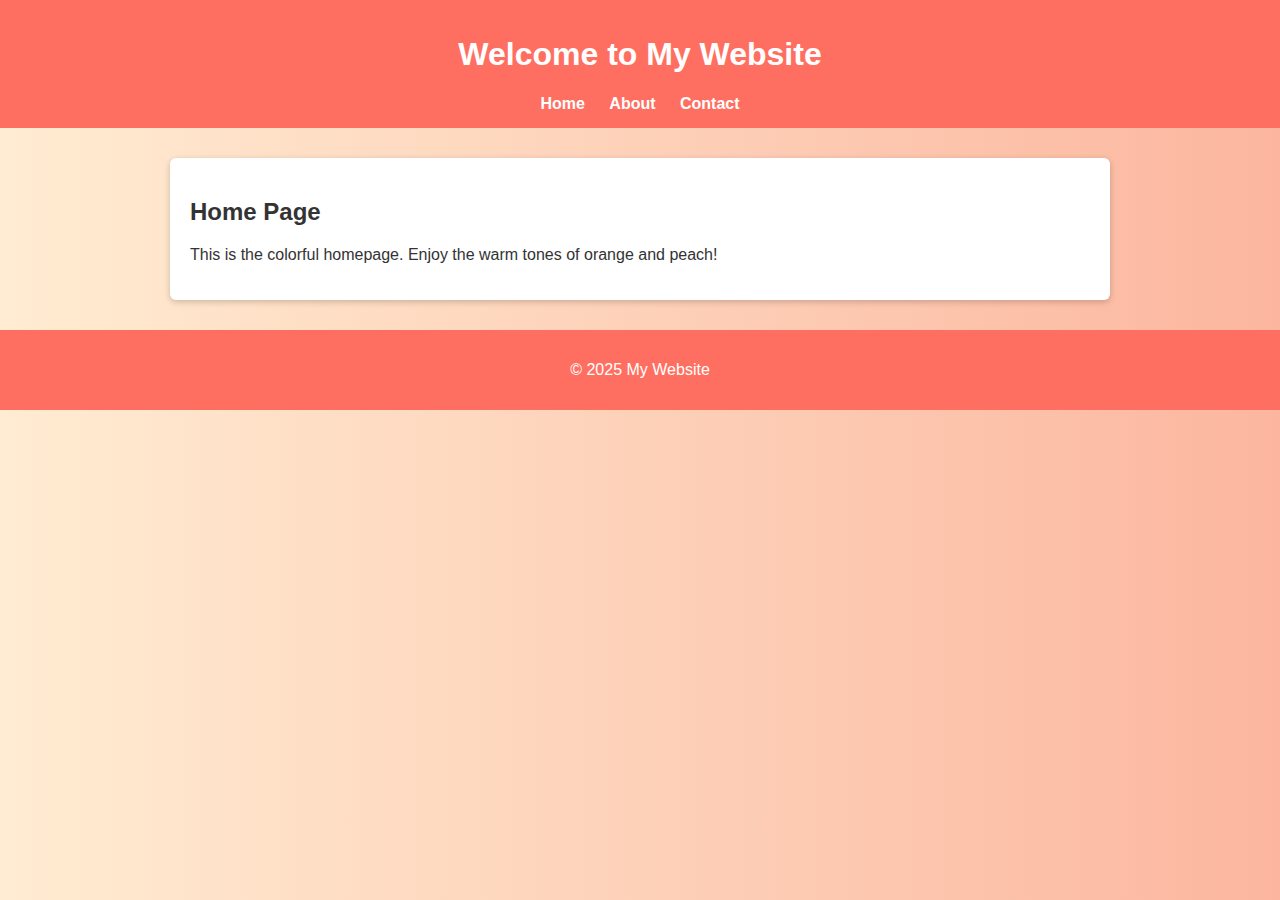
<file: index.html>
<!DOCTYPE html>
<html lang="en">
<head>
  <meta charset="UTF-8">
  <meta name="viewport" content="width=device-width, initial-scale=1.0">
  <title>Home - My Website</title>
  <link rel="stylesheet" href="style.css">
</head>
<body class="home-page">
  <header>
    <h1>Welcome to My Website</h1>
    <nav>
      <a href="index.html">Home</a>
      <a href="about.html">About</a>
      <a href="contact.html">Contact</a>
    </nav>
  </header>

  <div class="container">
    <h2>Home Page</h2>
    <p>This is the colorful homepage. Enjoy the warm tones of orange and peach!</p>
  </div>

  <footer>
    <p>&copy; 2025 My Website</p>
  </footer>
</body>
</html>
</file>
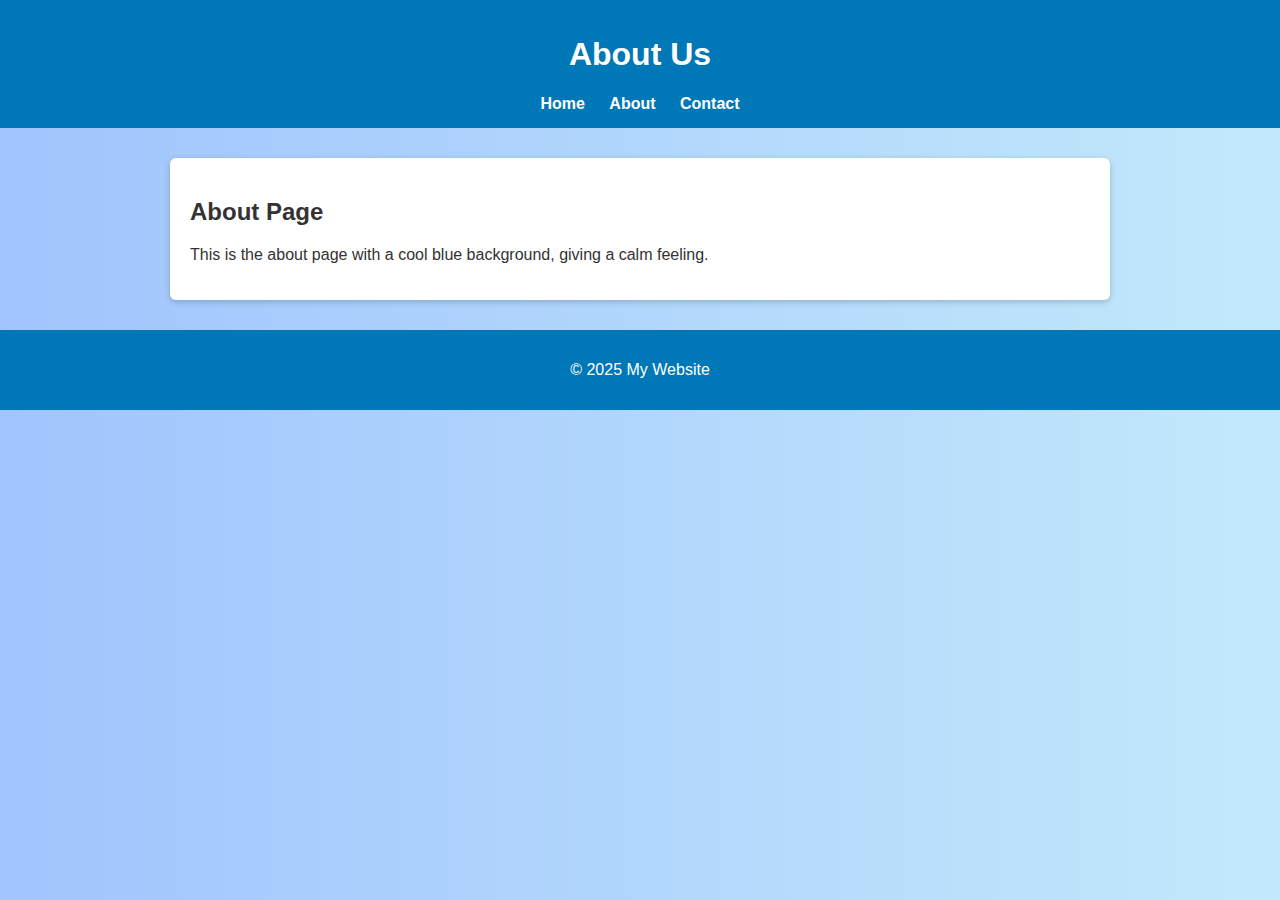
<file: about.html>
<!DOCTYPE html>
<html lang="en">
<head>
  <meta charset="UTF-8">
  <meta name="viewport" content="width=device-width, initial-scale=1.0">
  <title>About - My Website</title>
  <link rel="stylesheet" href="style.css">
</head>
<body class="about-page">
  <header>
    <h1>About Us</h1>
    <nav>
      <a href="index.html">Home</a>
      <a href="about.html">About</a>
      <a href="contact.html">Contact</a>
    </nav>
  </header>

  <div class="container">
    <h2>About Page</h2>
    <p>This is the about page with a cool blue background, giving a calm feeling.</p>
  </div>

  <footer>
    <p>&copy; 2025 My Website</p>
  </footer>
</body>
</html>
</file>
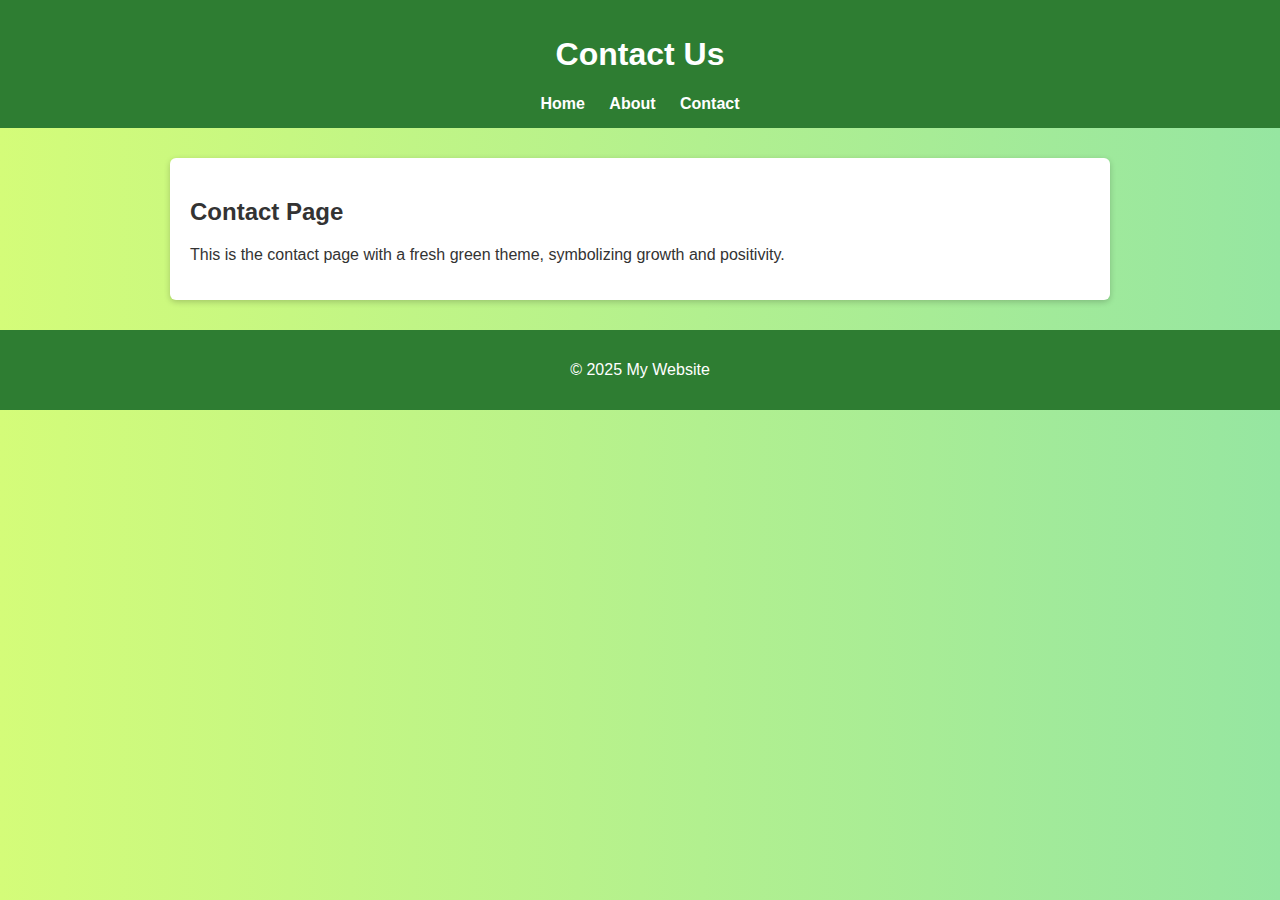
<file: contact.html>
<!DOCTYPE html>
<html lang="en">
<head>
  <meta charset="UTF-8">
  <meta name="viewport" content="width=device-width, initial-scale=1.0">
  <title>Contact - My Website</title>
  <link rel="stylesheet" href="style.css">
</head>
<body class="contact-page">
  <header>
    <h1>Contact Us</h1>
    <nav>
      <a href="index.html">Home</a>
      <a href="about.html">About</a>
      <a href="contact.html">Contact</a>
    </nav>
  </header>

  <div class="container">
    <h2>Contact Page</h2>
    <p>This is the contact page with a fresh green theme, symbolizing growth and positivity.</p>
  </div>

  <footer>
    <p>&copy; 2025 My Website</p>
  </footer>
</body>
</html>
</file>
<file: style.css>
body {
  font-family: Arial, sans-serif;
  margin: 0;
  padding: 0;
  color: #333;
}

header {
  color: white;
  padding: 15px 20px;
  text-align: center;
}

nav {
  margin-top: 10px;
}

nav a {
  color: white;
  text-decoration: none;
  margin: 0 10px;
  font-weight: bold;
}

nav a:hover {
  text-decoration: underline;
}

.container {
  max-width: 900px;
  margin: 30px auto;
  padding: 20px;
  background: white;
  border-radius: 6px;
  box-shadow: 0 2px 6px rgba(0,0,0,0.2);
}

footer {
  text-align: center;
  padding: 15px;
  color: white;
  margin-top: 30px;
}

.home-page {
  background: linear-gradient(to right, #ffecd2, #fcb69f);
}
.home-page header, .home-page footer {
  background: #ff6f61;
}

.about-page {
  background: linear-gradient(to right, #a1c4fd, #c2e9fb);
}
.about-page header, .about-page footer {
  background: #0077b6;
}

.contact-page {
  background: linear-gradient(to right, #d4fc79, #96e6a1);
}
.contact-page header, .contact-page footer {
  background: #2e7d32;
}
</file>
